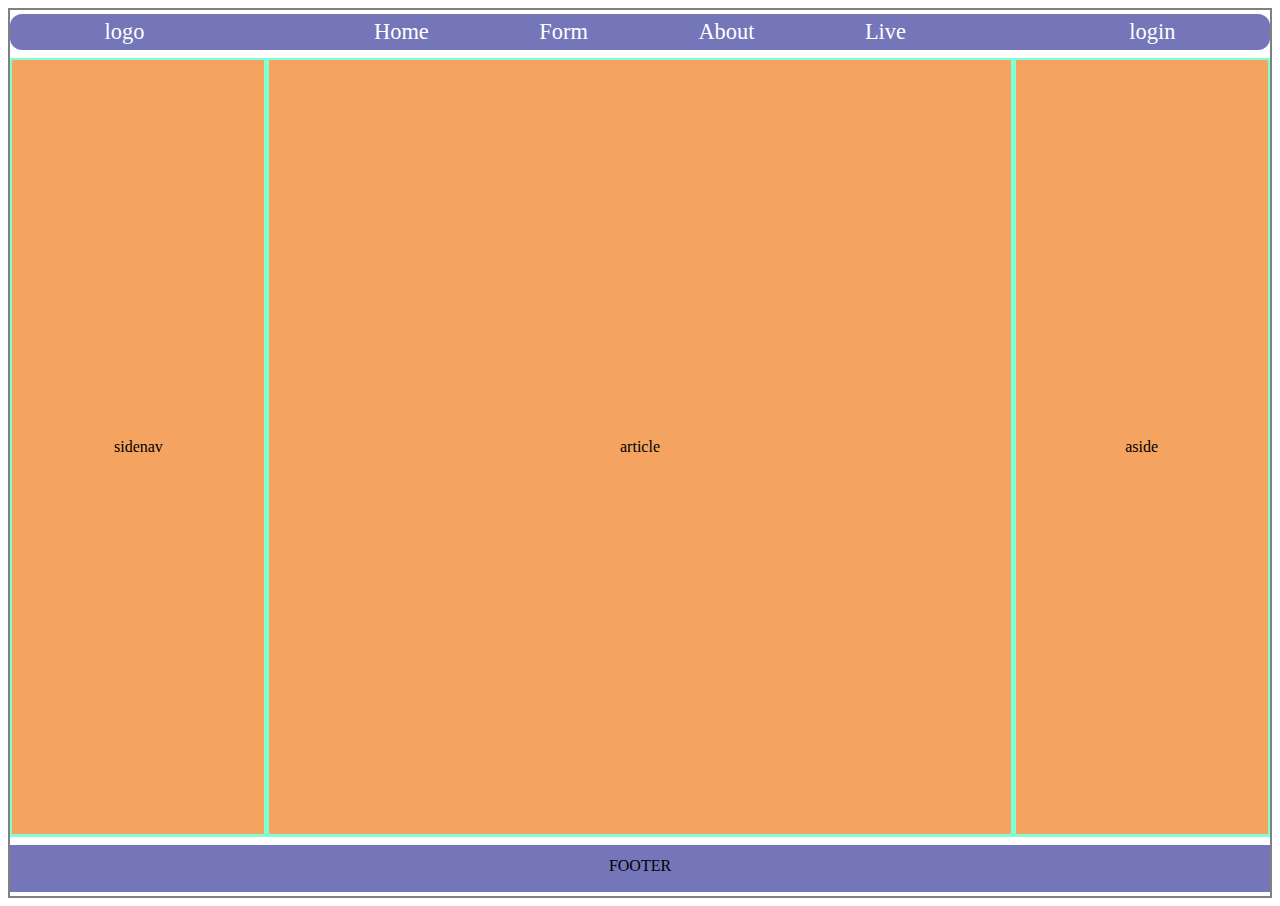
<file: project-1/product.html>
<!DOCTYPE html>
<html lang="en">

<head>
    <meta charset="UTF-8">
    <meta http-equiv="X-UA-Compatible" content="IE=edge">
    <meta name="viewport" content="width=device-width, initial-scale=1.0">
    <title>Document</title>
    <style>
        body {
            margin: 0.5rem;
            display: flex;
            flex-direction: column;
            border: 2px solid grey;
            /* height: 100vh; */
            text-align: center;
        }

        .flexitem {
            margin-top: .25rem;
            margin-bottom: .25rem;
        }

        .head {
            background-color: rgb(117, 117, 185);
            display: flex;
            padding: 5px;
            border-radius: 12px;
        }

        .logo {
            flex-basis: 20%;
            text-align: left;
            padding-left: 4em;
            font-size: 1.4rem;
            font-family: Cambria, Cochin, Georgia, Times, 'Times New Roman', serif;
            color: white;





        }

        .navbar {
            flex-basis: 60%;

            font-size: 1.4rem;
            font-family: Cambria, Cochin, Georgia, Times, 'Times New Roman', serif;
            color: white;



        }

        .navbar li {
            display: inline;
            list-style: none;
        }

        .navbar ul {
            padding: 0px;
            margin: 0px;
            display: flex;
            justify-content: space-around;
        }

        .login {
            flex-basis: 20%;
            text-align: right;
            padding-right: 4em;
            font-size: 1.4rem;
            font-family: Cambria, Cochin, Georgia, Times, 'Times New Roman', serif;
            color: white;





        }


        .main {
            background-color: aquamarine;
            flex: 1;
            display: flex;

        }

        .article,
        .sidenav,
        .aside {
            background-color: sandybrown;
            margin: 0.15rem;
            padding-top: 30%;
            padding-bottom: 30%;



        }

        .article {
            flex: 1;
        }

        .sidenav,
        .aside {
            flex-basis: 20%;
        }

        .foot {
            background-color: rgb(117, 117, 185);
            height: 30px;
            padding-top: 12px;
            padding-bottom: 5px;

        }

        @media (max-width:600px) {

            .main {
                display: grid;
                grid-template-rows: 1fr 2fr 1fr;

            }


            .navbar {
                font-size: 1.2rem;
            }

            .head {
                display: grid;
                grid-template-rows: 30px 30px;
                grid-template-columns: 1fr 1fr;
                background-color: inherit;
                row-gap: 3px;
            }

            .navbar {
                order: 3;
                grid-column-start: 1;
                grid-column-end: 3;
                padding-top: 5px;
                padding-bottom: 5px;
                background-color: rgb(117, 117, 185);

            }

            .logo {
                order: 1;

                padding-left: 42px;
                background-color: rgb(117, 117, 185);


            }

            .login {
                order: 2;
                padding-right: 42px;
                background-color: rgb(117, 117, 185);
            }

            .foot {
                float: bottom;
            }


        }
    </style>
</head>

<body>
    <header class="flexitem head">
        <div class="logo">logo</div>
        <nav class="navbar">
            <ul>
                <li>Home</li>
                <li>Form</li>
                <li>About</li>
                <li>Live</li>
            </ul>
        </nav>
        <div class="login">login</div>

    </header>
    <main class="flexitem main">

        <div class="sidenav">sidenav</div>
        <article class="article">article</article>
        <div class="aside">aside</div>
    </main>
    <footer class="foot flexitem">FOOTER</footer>
</body>

</html>
</file>
